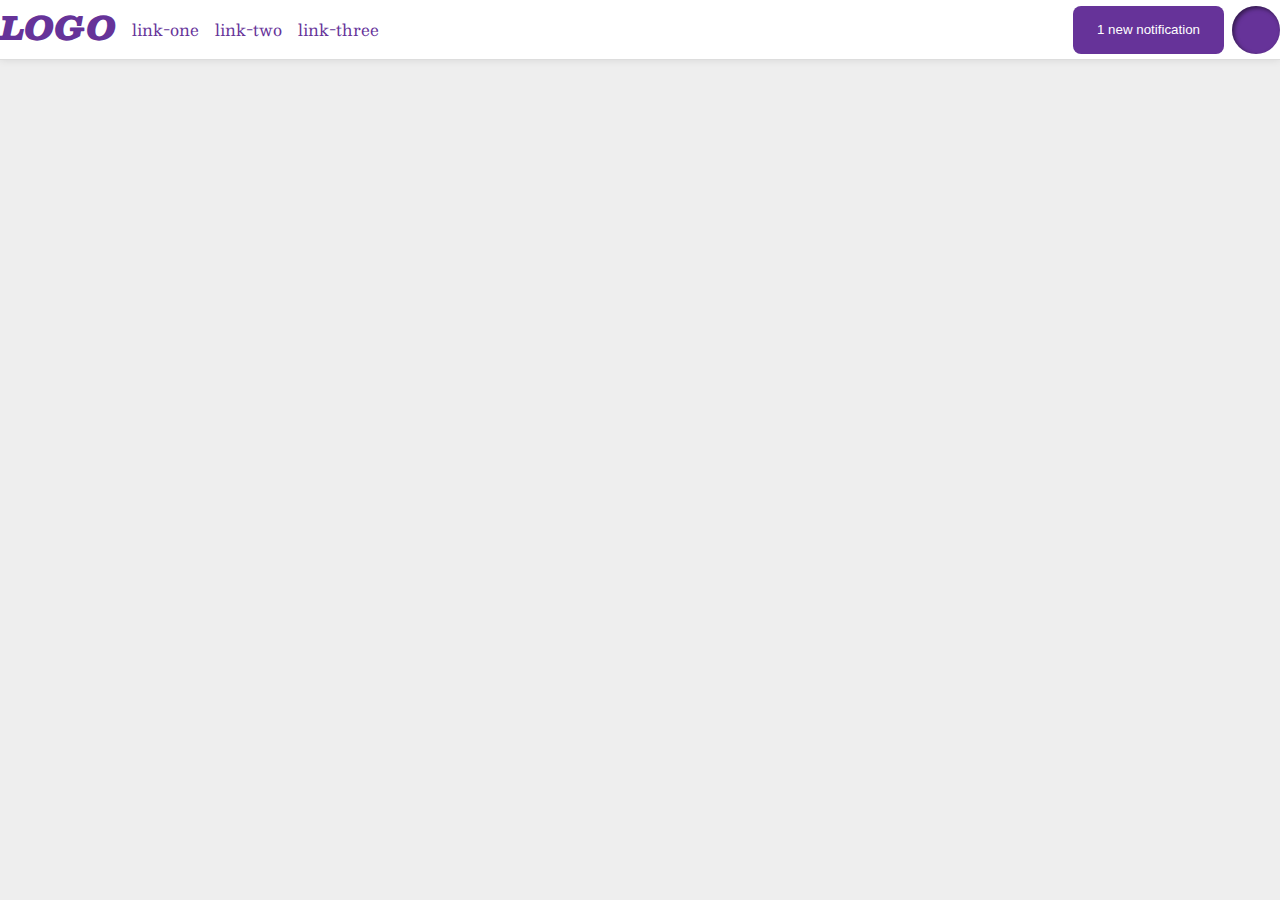
<file: flex/03-flex-header-2/index.html>
<!DOCTYPE html>
<html lang="en">
  <head>
    <meta charset="UTF-8">
    <meta http-equiv="X-UA-Compatible" content="IE=edge">
    <meta name="viewport" content="width=device-width, initial-scale=1.0">
    <title>Flex Header 2</title>
    <link rel="stylesheet" href="style.css">
  </head>
  <body>
    <div class="header">
    <div class="left-side">
      <div class="logo">
        LOGO
      </div>
      <ul class="links">
        <li><a href="https://google.com">link-one</a></li>
        <li><a href="https://google.com">link-two</a></li>
        <li><a href="https://google.com">link-three</a></li>
      </ul>
    </div>
    <div class="right-side">
      <button class="notifications">
        1 new notification
      </button>
      <div class="profile-image"></div>
    </div> 
    </div>
  </body>
</html>
</file>
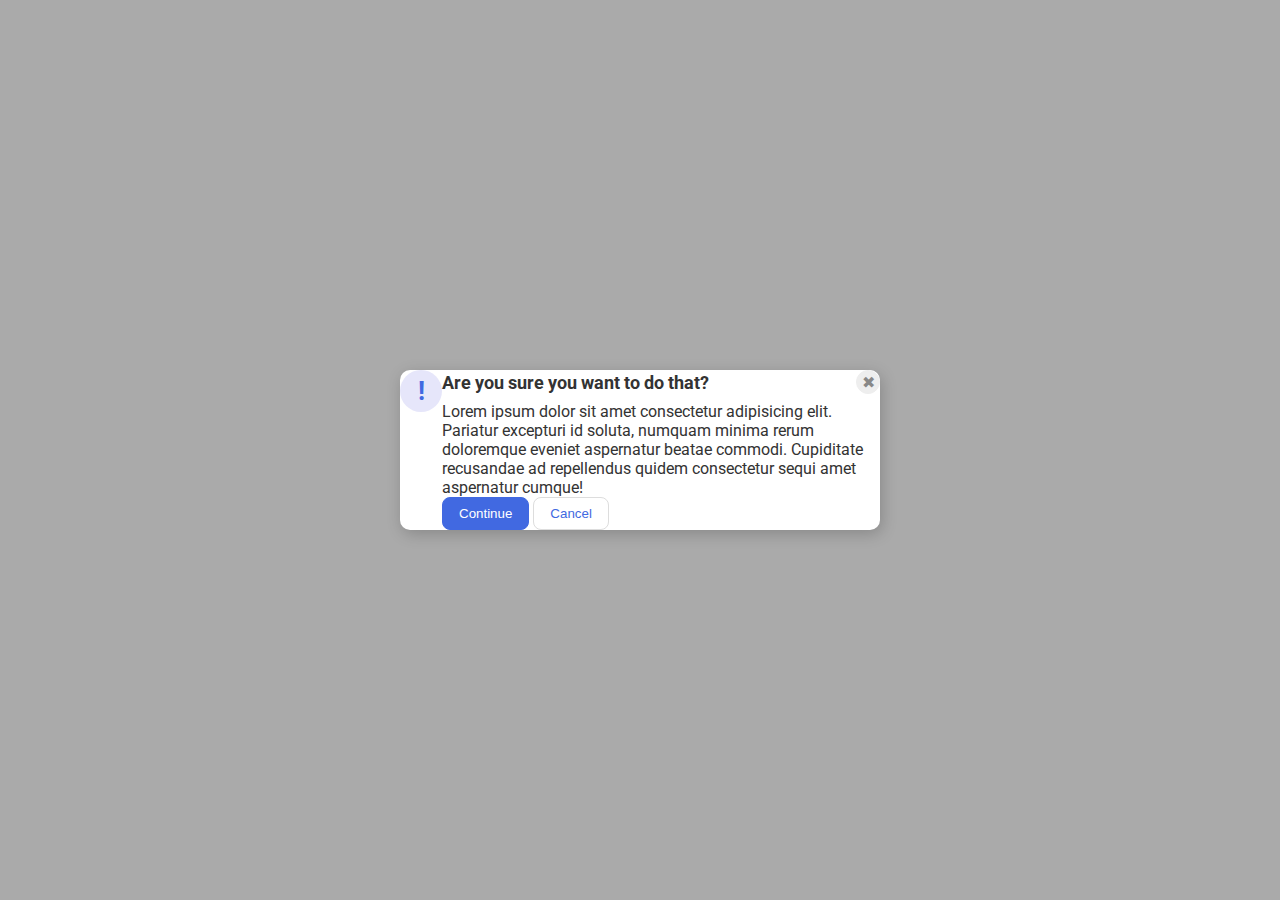
<file: flex/05-flex-modal/index.html>
<!DOCTYPE html>
<html lang="en">
  <head>
    <meta charset="UTF-8">
    <meta http-equiv="X-UA-Compatible" content="IE=edge">
    <meta name="viewport" content="width=device-width, initial-scale=1.0">
    <link rel="stylesheet" href="style.css">
    <title>Modal</title>
  </head>
  <body>
    <div class="modal">
      <div class="icon">!</div>
      <div class="everything-else">
        
        <div class="header">Are you sure you want to do that?
        <button class="close-button">✖</button>
      </div>
        <div class="text">Lorem ipsum dolor sit amet consectetur adipisicing elit. Pariatur excepturi id soluta, numquam minima rerum doloremque eveniet aspernatur beatae commodi. Cupiditate recusandae ad repellendus quidem consectetur sequi amet aspernatur cumque!</div>
        <button class="continue">Continue</button>
        <button class="cancel">Cancel</button>
      </div>
    </div>
    </body>
    </html>
</file>
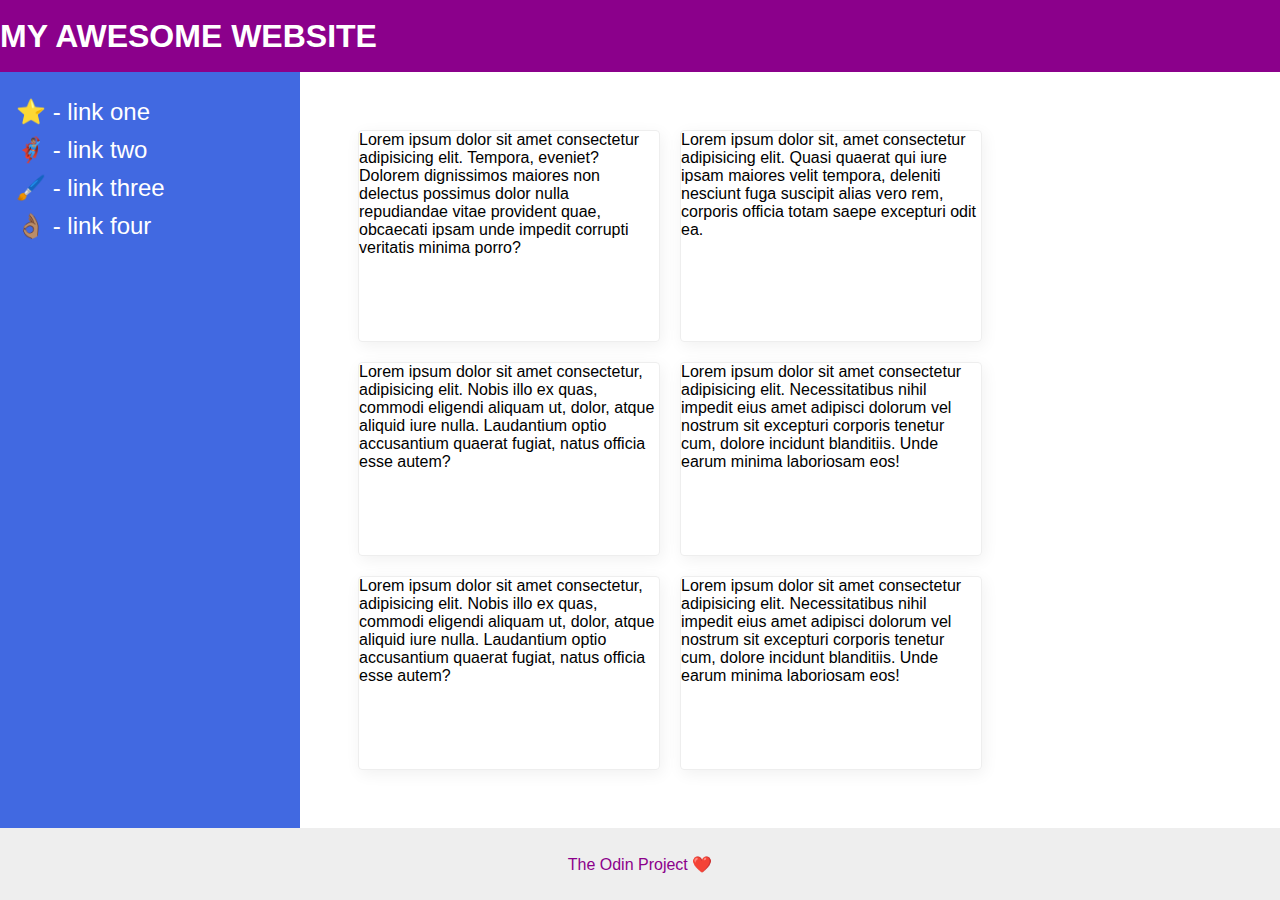
<file: flex/07-flex-layout-2/index.html>
<!DOCTYPE html>
<html lang="en">
  <head>
    <meta charset="UTF-8">
    <meta http-equiv="X-UA-Compatible" content="IE=edge">
    <meta name="viewport" content="width=device-width, initial-scale=1.0">
    <title>The Holy Grail</title>
    <link rel="stylesheet" href="style.css">
  </head>
  <body>
    <div class="header">
      MY AWESOME WEBSITE
    </div>
    
    <div class="mid">
    <div class="sidebar">
      <ul>
        <li><a href="#">⭐ - link one</a></li>
        <li><a href="#">🦸🏽‍♂️ - link two</a></li>
        <li><a href="#">🖌️ - link three</a></li>
        <li><a href="#">👌🏽 - link four</a></li>
      </ul>
    </div>

    <div class="content">
    <div class="card">Lorem ipsum dolor sit amet consectetur adipisicing elit. Tempora, eveniet? Dolorem dignissimos maiores non delectus possimus dolor nulla repudiandae vitae provident quae, obcaecati ipsam unde impedit corrupti veritatis minima porro?</div>
    <div class="card">Lorem ipsum dolor sit, amet consectetur adipisicing elit. Quasi quaerat qui iure ipsam maiores velit tempora, deleniti nesciunt fuga suscipit alias vero rem, corporis officia totam saepe excepturi odit ea.</div>
    <div class="card">Lorem ipsum dolor sit amet consectetur, adipisicing elit. Nobis illo ex quas, commodi eligendi aliquam ut, dolor, atque aliquid iure nulla. Laudantium optio accusantium quaerat fugiat, natus officia esse autem?</div>
    <div class="card">Lorem ipsum dolor sit amet consectetur adipisicing elit. Necessitatibus nihil impedit eius amet adipisci dolorum vel nostrum sit excepturi corporis tenetur cum, dolore incidunt blanditiis. Unde earum minima laboriosam eos!</div>
    <div class="card">Lorem ipsum dolor sit amet consectetur, adipisicing elit. Nobis illo ex quas, commodi eligendi aliquam ut, dolor, atque aliquid iure nulla. Laudantium optio accusantium quaerat fugiat, natus officia esse autem?</div>
    <div class="card">Lorem ipsum dolor sit amet consectetur adipisicing elit. Necessitatibus nihil impedit eius amet adipisci dolorum vel nostrum sit excepturi corporis tenetur cum, dolore incidunt blanditiis. Unde earum minima laboriosam eos!</div>
  </div>
  </div>
    
    <div class="footer">
      The Odin Project ❤️
    </div>
  </body>
</html>
</file>
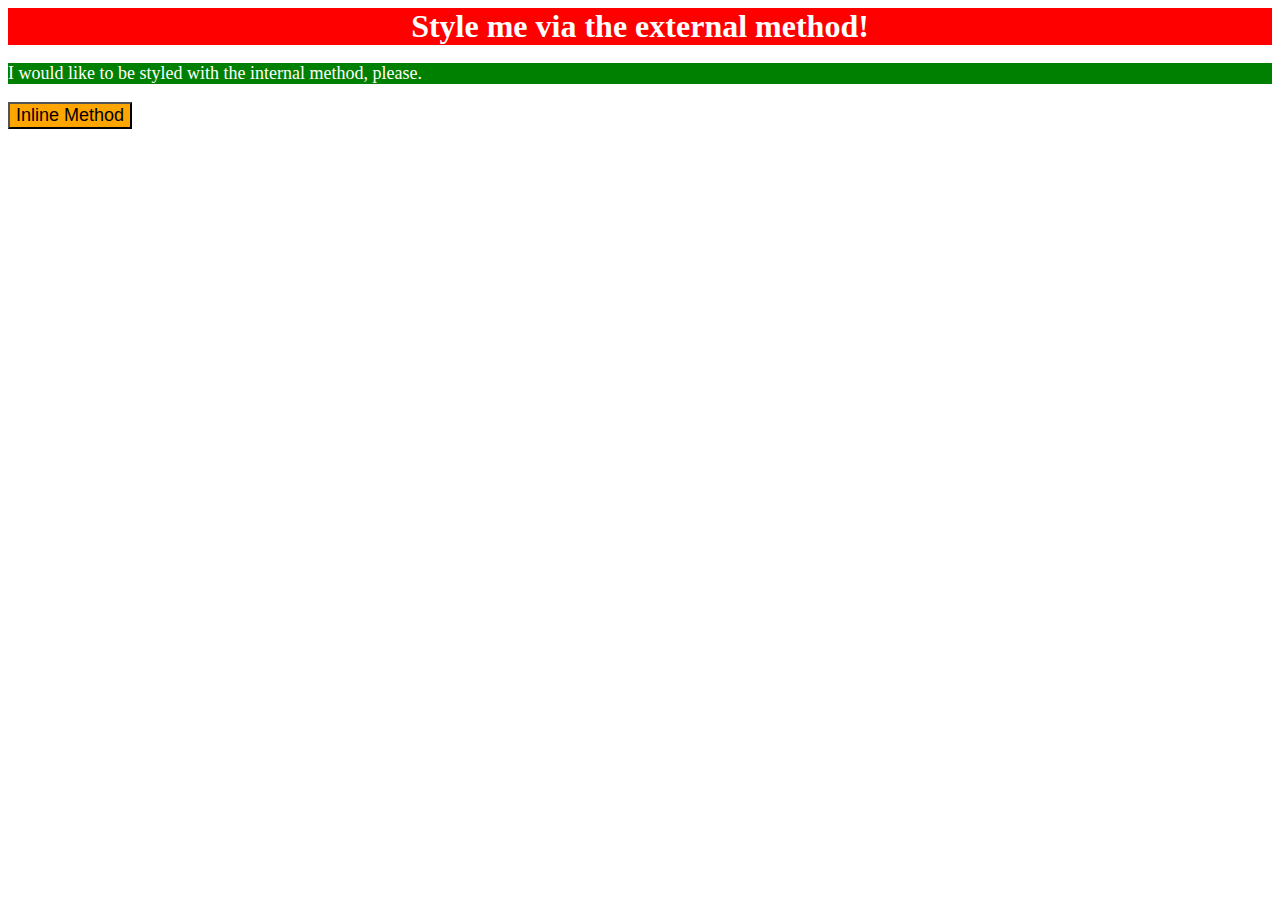
<file: foundations/01-css-methods/index.html>
<!DOCTYPE html>
<html lang="en">
  <head>
    <meta charset="UTF-8">
    <meta http-equiv="X-UA-Compatible" content="IE=edge">
    <meta name="viewport" content="width=device-width, initial-scale=1.0">
    <link rel="stylesheet" href="stylesheet.css">
    <style>
      p{
        background-color:green;
        color:white;
        font-size:18px;
      }
    </style>
    <title>Methods for Adding CSS</title>
  </head>
  <body>
    <div>Style me via the external method!</div>
    <p>I would like to be styled with the internal method, please.</p>
    <button style="background-color:orange;font-size:18px" type="submit">Inline Method</button>
  </body>
</html>
</file>
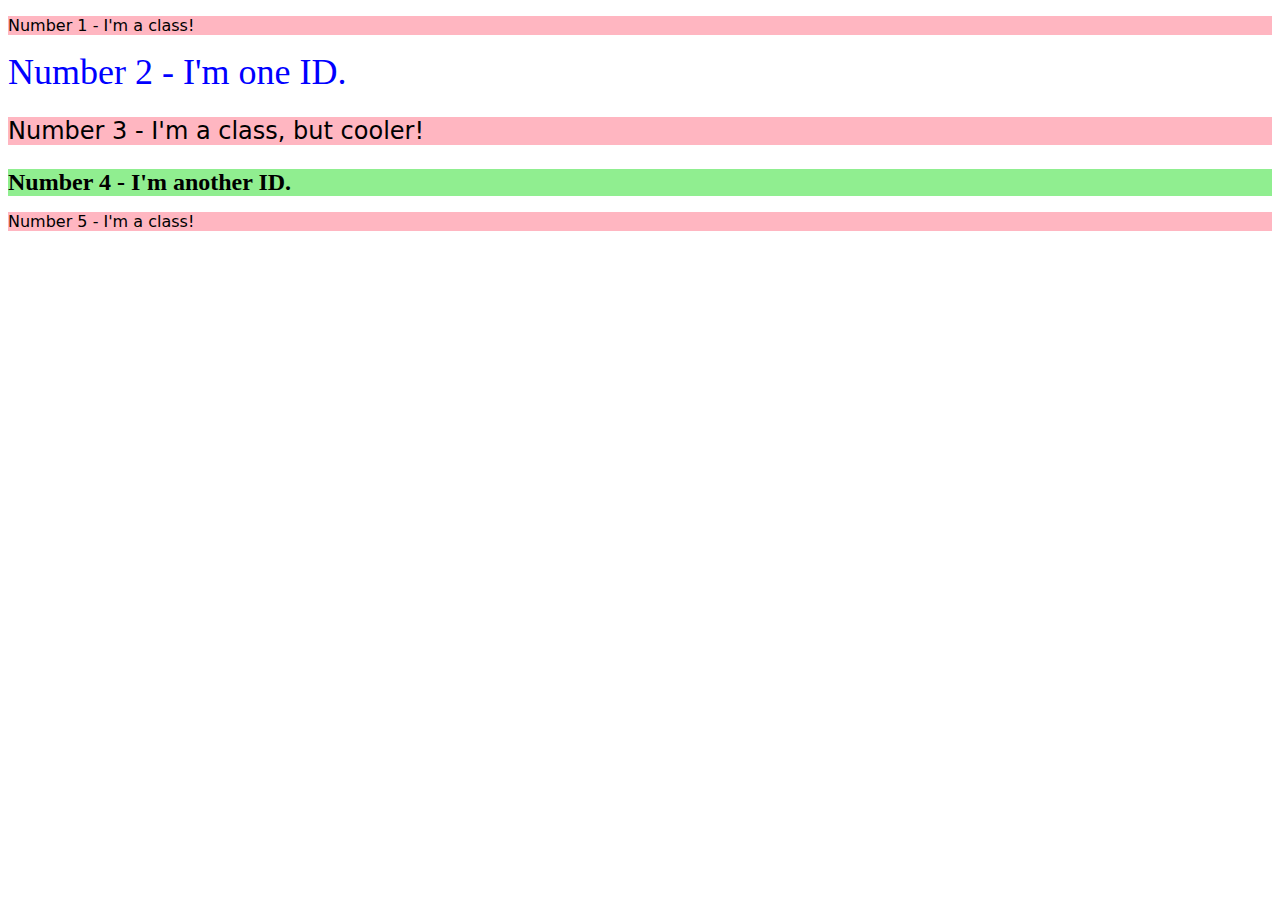
<file: foundations/02-class-id-selectors/index.html>
<!DOCTYPE html>
<html lang="en">
  <head>
    <meta charset="UTF-8">
    <meta http-equiv="X-UA-Compatible" content="IE=edge">
    <meta name="viewport" content="width=device-width, initial-scale=1.0">
    <title>Class and ID Selectors</title>
    <link rel="stylesheet" href="style.css">
  </head>
  <body>
    <p class="primary">Number 1 - I'm a class!</p>
    <div id="two">Number 2 - I'm one ID.</div>
    <p class="primary secondary">Number 3 - I'm a class, but cooler!</p>
    <div id="four">Number 4 - I'm another ID.</div>
    <p class="primary">Number 5 - I'm a class!</p>
  </body>
</html>
</file>
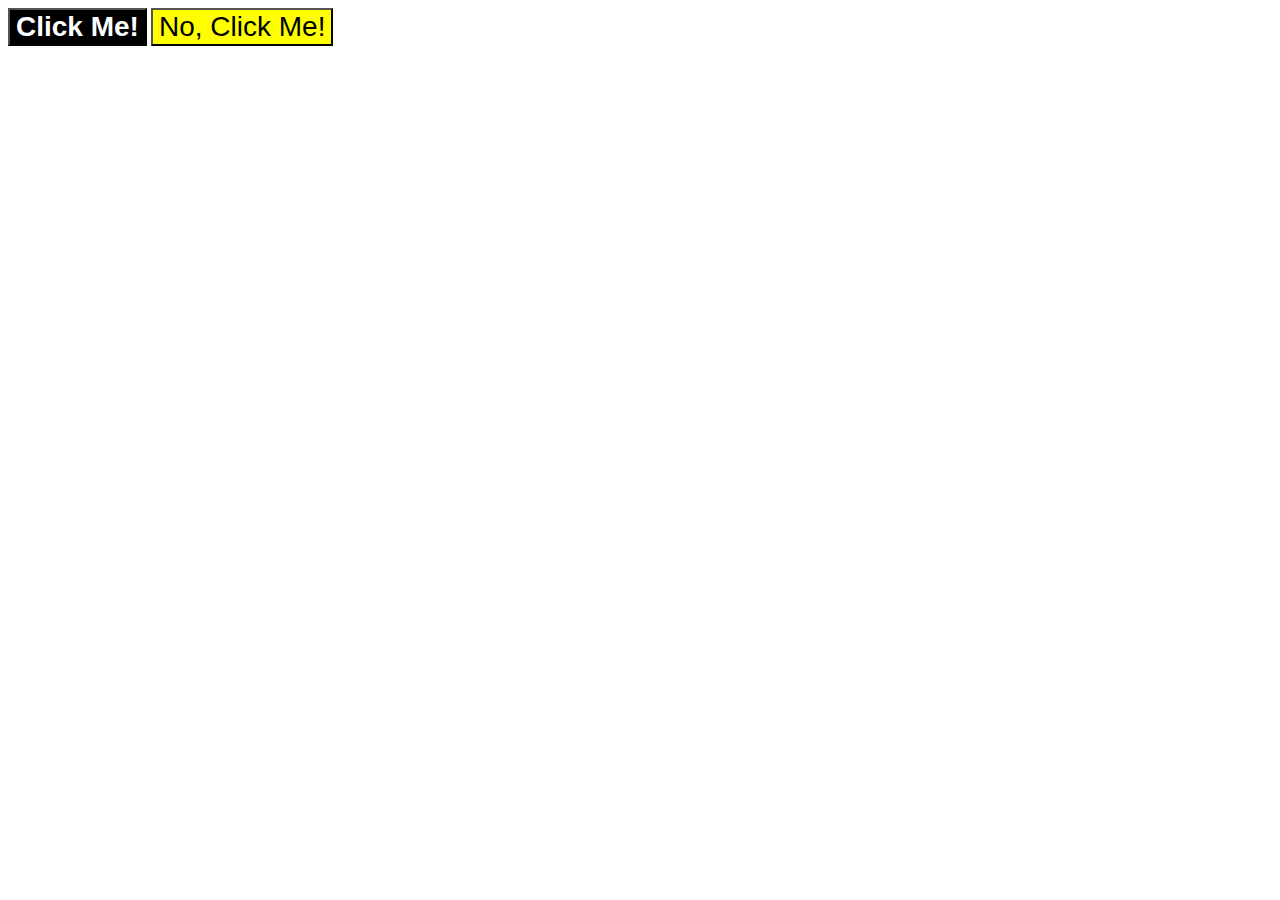
<file: foundations/03-grouping-selectors/index.html>
<!DOCTYPE html>
<html lang="en">
  <head>
    <meta charset="UTF-8">
    <meta http-equiv="X-UA-Compatible" content="IE=edge">
    <meta name="viewport" content="width=device-width, initial-scale=1.0">
    <title>Grouping Selectors</title>
    <link rel="stylesheet" href="style.css">
  </head>
  <body>
    <button class="first secondary">Click Me!</button>
    <button class="second secondary">No, Click Me!</button>
  </body>
</html>
</file>
<file: flex/03-flex-header-2/style.css>
/* this is some magical font-importing.  
you'll learn about it later. */
@import url('https://fonts.googleapis.com/css2?family=Besley:ital,wght@0,400;1,900&display=swap');

body {
  margin: 0;
  background: #eee;
  font-family: Besley, serif;
}

.header {
  display:flex;
  background: white;
  border-bottom: 1px solid #ddd;
  box-shadow: 0 0 8px rgba(0,0,0,.1);
}

.profile-image {
  background: rebeccapurple;
  box-shadow: inset 2px 2px 4px rgba(0,0,0,.5);
  border-radius: 50%;
  width: 48px;
  height: 48px;
}

.logo {
  color: rebeccapurple;
  font-size: 32px;
  font-weight: 900;
  font-style: italic;
}

button {
  border: none;
  border-radius: 8px;
  background: rebeccapurple;
  color: white;
  padding: 8px 24px;
}

a {
  /* this removes the line under our links */
  text-decoration: none;
  color: rebeccapurple;
}

.links {
  display:flex;
  list-style-type: none;
  padding:0px;
  gap:16px;
}

.left-side,ul,.right-side,.header{
  display:flex;
  gap:8px;
}

.header{
  justify-content: space-between;
  align-items: center;
}

.left-side{
  gap:16px;
}
</file>
<file: flex/05-flex-modal/style.css>
@import url('https://fonts.googleapis.com/css2?family=Roboto:wght@400;700&display=swap');

html, body {
  height: 100%;
}

body {
  font-family: Roboto, sans-serif;
  margin: 0;
  background: #aaa;
  color: #333;
  /* I'll give you this one for free lol */
  display: flex;
  align-items: center;
  justify-content: center;
}

.modal {
  background: white;
  width: 480px;
  border-radius: 10px;
  box-shadow: 2px 4px 16px rgba(0,0,0,.2);
}

.icon {
  color: royalblue;
  font-size: 26px;
  font-weight: 700;
  background: lavender;
  width: 42px;
  height: 42px;
  border-radius: 50%;
  display: flex;
  align-items: center;
  justify-content: center;
}

.close-button {
  background: #eee;
  border-radius: 50%;
  color: #888;
  font-weight: 400;
  font-size: 16px;
  height: 24px;
  width: 24px;
  display: flex;
  align-items: center;
  justify-content: center;
  border: 1px solid #eee;
  padding: 0;
}

button {
  cursor: pointer;
  padding: 8px 16px;
  border-radius: 8px;
}

button.continue {
  background: royalblue;
  border: 1px solid royalblue;
  color: white;
}

button.cancel {
  background: white;
  border: 1px solid #ddd;
  color: royalblue;
}

/*solution */
.modal{
  display:flex;
}

.icon{
  flex-shrink:0;
}
.header {
  display: flex;
  align-items: center;
  justify-content: space-between;
  font-size: 18px;
  font-weight: 700;
  margin-bottom: 8px;
}
</file>
<file: flex/07-flex-layout-2/style.css>
body {
  font-family: -apple-system, BlinkMacSystemFont, 'Segoe UI', Roboto, Oxygen, Ubuntu, Cantarell, 'Open Sans', 'Helvetica Neue', sans-serif;
  margin: 0;
  min-height: 100vh;
}

.header {
  height: 72px;
  background: darkmagenta;
  color: white;
}

.footer {
  height: 72px;
  background: #eee;
  color: darkmagenta;
}

.sidebar {
  width: 300px;
  background: royalblue;
  box-sizing: border-box;
}

.card {
  border: 1px solid #eee;
  box-shadow: 2px 4px 16px rgba(0,0,0,.06);
  border-radius: 4px;
}

/*solution */

.header{
  display:flex;
  align-items: center;
  font-size: 32px;
  font-weight: 900;
}
ul{
  list-style: none;
  margin:0px;
  padding:0px;
}
li{
  margin-top: 10px;
  margin-bottom: 10px;
}
a{
  text-decoration:none;
  color:white;
}
body{
  display:flex;
  flex-direction: column;
}
.mid{
  display:flex;
  flex-grow:1;
}
.sidebar{
  flex-shrink: 0;
  max-width: 300px;
  font-size: 24px;
  padding:16px;
}
.content{
  display:flex;
  flex-wrap:wrap;
  padding:48px;
}
.card{
  margin:10px;
  max-width: 300px;
}
.footer{
  display:flex;
  justify-content: center;
  align-items:center;
}
</file>
<file: foundations/01-css-methods/stylesheet.css>
div{
    background-color:red;
    color:white;
    font-size:32px;
    text-align:center;
    font-weight:bold;

}
</file>
<file: foundations/02-class-id-selectors/style.css>
.primary{
    background-color:lightpink;
    font-family:'Verdana','Dejavu Sans','sans-serif'
}
.secondary{
    font-size:24px;
}
#two{
    color:blue;
    font-size:36px;
}
#four{
    background-color:lightgreen;
    font-size:24px;
    font-weight:bold;
}
</file>
<file: foundations/03-grouping-selectors/style.css>
.first{
    background-color:black;
    color:white;
    font-weight:bold;
}
.second{
    background-color:yellow;
}
.secondary{
    font-size:28px;
    font-family:'Helvetica','Times New Roman','sans-serif';
}
/*
Another alternative for providing similar properties

.first,.second{
    font-size:28px;
    font-family:'Helvetica','Times New Roman','sans-serif';
}
*/
</file>
